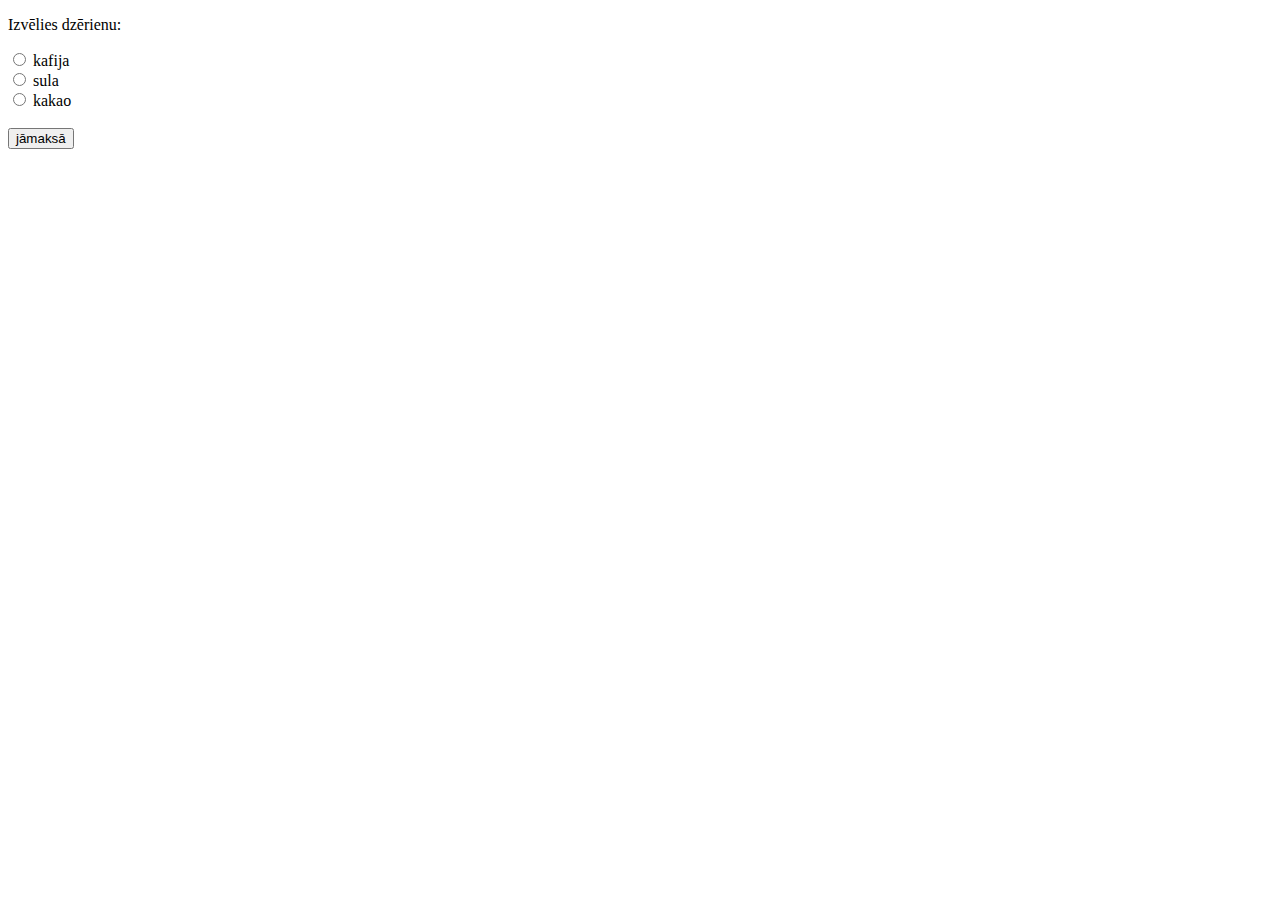
<file: public_html/dzer.html>
<!DOCTYPE html>
<html>
    <head>
        
         <meta charset="UTF-8">
    </head>
<body>
 <script>
        function maksa(){
            let dz = document.getElementsByName('drink');
            let cena = "";
            for(let i = 0; i < dz.length; i++) {
                if(dz[i].checked) {
                    cena = dz[i].value;
                }
            }
            document.getElementById("cena").textContent = cena ? "Cena: " + cena + "€" : "Nav izvēlēts dzēriens";
        }   
    </script>
</head>
<body>
    <p>Izvēlies dzērienu:</p>
    <form>
        <input type="radio" id="kafija" name="drink" value="3.60">
        <label for="kafija">kafija</label><br>
        <input type="radio" id="sula" name="drink" value="2.50">
        <label for="sula">sula</label><br>
        <input type="radio" id="kakao" name="drink" value="3.20">
        <label for="kakao">kakao</label><br><br>
        <input type="button" id="poga" value="jāmaksā" onclick="maksa()">
        <span id="cena" style="margin-left: 10px; font-weight: bold;"></span>
    </form> 
</body>
</html>
</file>
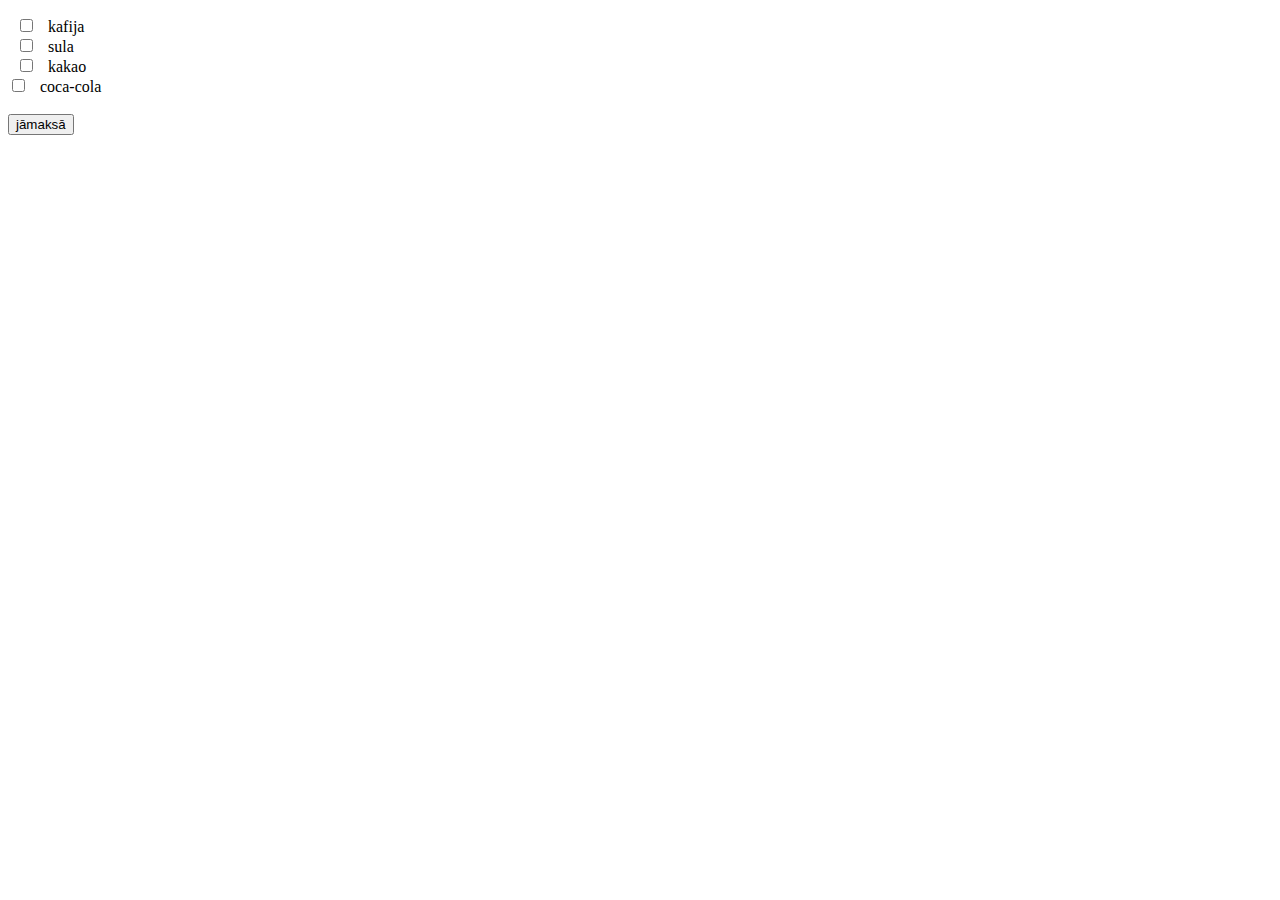
<file: public_html/dzerdaudz.html>
<!DOCTYPE html>
<html>
    <head>
        <meta charset="UTF-8">
        
    </head>
<body>
<script>
function maksa(){
	let dz = document.getElementsByTagName('input');
    let sum=0;
    for(i = 0; i < dz.length-1; i++) {
       if(dz[i].checked) sum+=Number(dz[i].value);
    }
    document.getElementById("maksa").innerHTML="Jāmaksā "+sum;
 }   
</script>
<p id="maksa"></p>
<form>
  <input type="checkbox" id="kafija" name="kafija" value="3.60">
  <label for="kafija">kafija</label><br>
  <input type="checkbox" id="sula"  name="sula" value="2.50">
  <label for="sula">sula</label><br>
  <input type="checkbox" id="kakao" name="kakao" value="3.20">
  <label for="kakao">kakao</label><br>
<input type="checkbox" id="cola" name="cola" value="5">
  <label for="cola">coca-cola</label><br><br>
  <input type="button" id="poga" value="jāmaksā" onclick="maksa()">
</form> 
</body>
</html>
</file>
